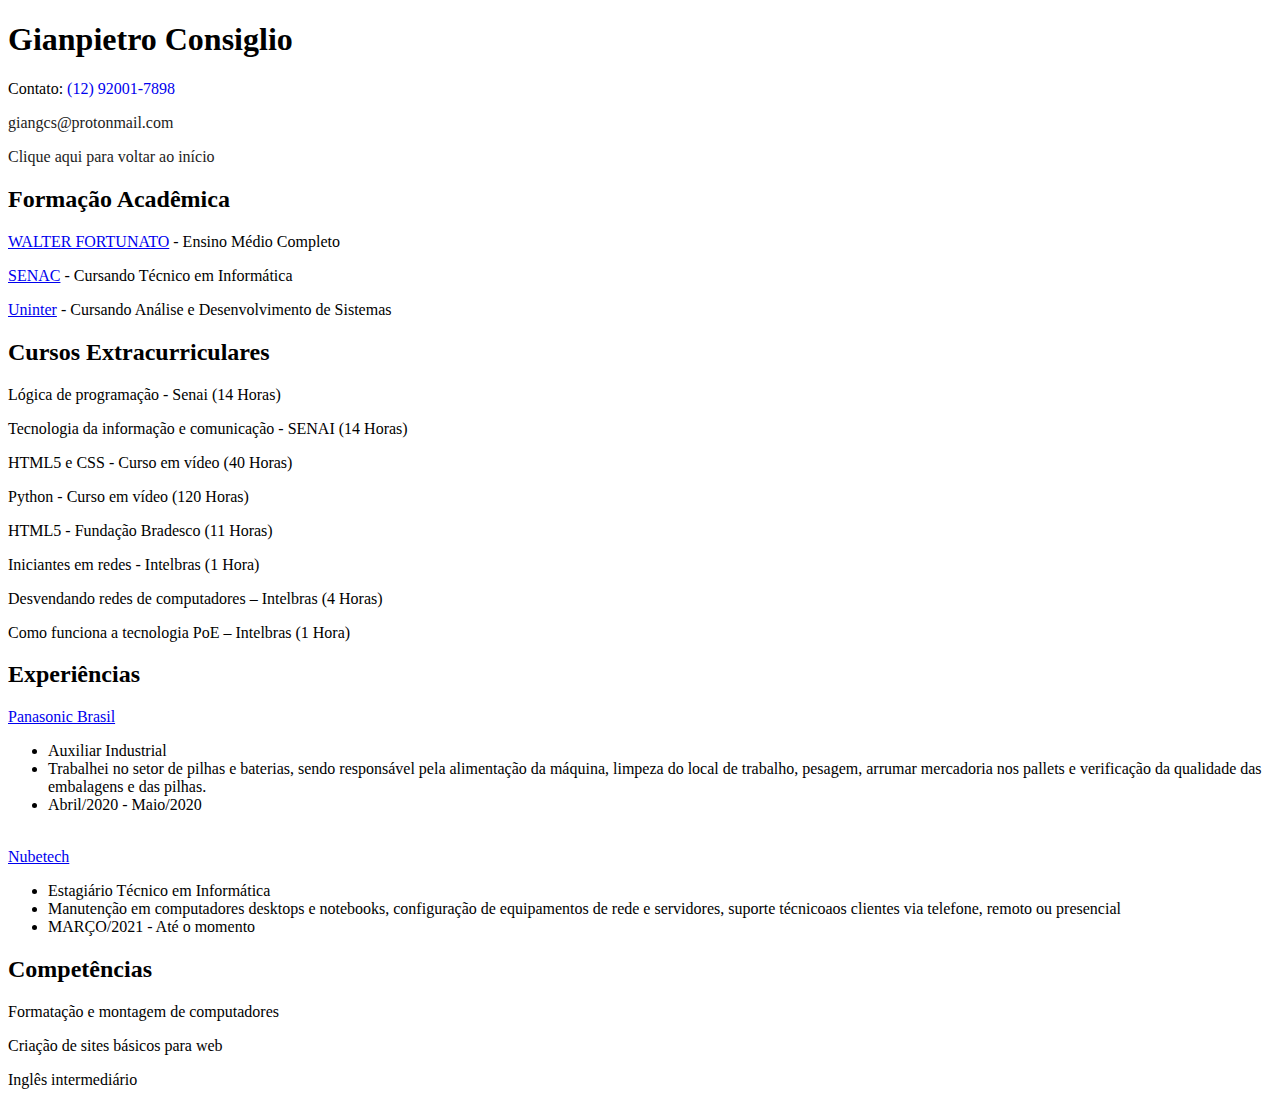
<file: curriculum.html>
<!DOCTYPE html>
<html lang="pt-BR">

<head>
    <link rel="icon" type="imagem/png" href="img/icons8-document-48.png">
    <title>Currículo</title>
    <!--LINGUAGEM PADRÃO BRASIL-->
    <meta charset="UTF-8">

    <!--MOTOR DE BUSCA -->
    <meta name="author" content="Gianpietro Consiglio">
    <meta name="description" content="currículo em html">
    <meta name="keywords" content="html5, currículo, CSS3">
    <title>Gianpietro Consiglio </title>
    <link href="css/estilo2.css" rel="stylesheet">

</head>

<body>
 
    <header>
   
        <h1>Gianpietro Consiglio</h1>
        <p>Contato: <a style="text-decoration: none;" href="https://api.whatsapp.com/send?phone=5512920017898" target="_blank">(12) 92001-7898</a></p>
        <p class="teste" style="text-decoration: none; color:rgb(29, 28, 28)">giangcs@protonmail.com</p>
        <a style="text-decoration: none; color: rgb(29, 28, 28);" href="index.html"><p class="clique">Clique aqui para voltar ao início</p></a>
    </header>
    <div id="principal">
        <h2>Formação Acadêmica</h2>
        <p><a href="https://walterfortunato.com.br/index.php">WALTER FORTUNATO</a> - Ensino Médio Completo</p>
        <p><a href="https://www.sp.senac.br/" target="_blank">SENAC</a> - Cursando Técnico em Informática</p>
        <p><a href="https://www.uninter.com/" target="_blank">Uninter</a> - Cursando Análise e Desenvolvimento de
            Sistemas</p>

        <h2>Cursos Extracurriculares</h2>
        <p>Lógica de programação - Senai (14 Horas)</p>
        <p>Tecnologia da informação e comunicação - SENAI (14 Horas)</p>
        <p>HTML5 e CSS - Curso em vídeo (40 Horas)</p>
        <p>Python - Curso em vídeo (120 Horas)</p>
        <p>HTML5 - Fundação Bradesco (11 Horas)</p>
        <p>Iniciantes em redes - Intelbras (1 Hora)</p>
        <p>Desvendando redes de computadores – Intelbras (4 Horas)</p>
        <p>Como funciona a tecnologia PoE – Intelbras (1 Hora)</p>



        <h2>Experiências</h2>
        <span><a href="https://www.panasonic.com/br/" target="_blank">Panasonic Brasil</a></span>
        <ul>
            <li>Auxiliar Industrial</li>
            <li>Trabalhei no setor de pilhas e baterias, sendo responsável pela alimentação da máquina, limpeza do local
                de
                trabalho, pesagem, arrumar mercadoria nos pallets e verificação da qualidade das embalagens e das
                pilhas.
            </li>
            <li>Abril/2020 - Maio/2020</li>
        </ul>

        <br>

        <span><a href="https://nubetech.com.br/" target="_blank">Nubetech</a></span>
        <ul>
            <li>Estagiário Técnico em Informática</li>
            <li>Manutenção em computadores desktops e notebooks, configuração de equipamentos de rede e servidores,
                suporte
                técnicoaos clientes via telefone, remoto ou presencial</li>
            <li>MARÇO/2021 - Até o momento</li>
        </ul>

        <h2>Competências</h2>
        <p>Formatação e montagem de computadores</p>
        <p>Criação de sites básicos para web</p>
        <p>Inglês intermediário</p>

    </div>
</body>

</html>
</file>
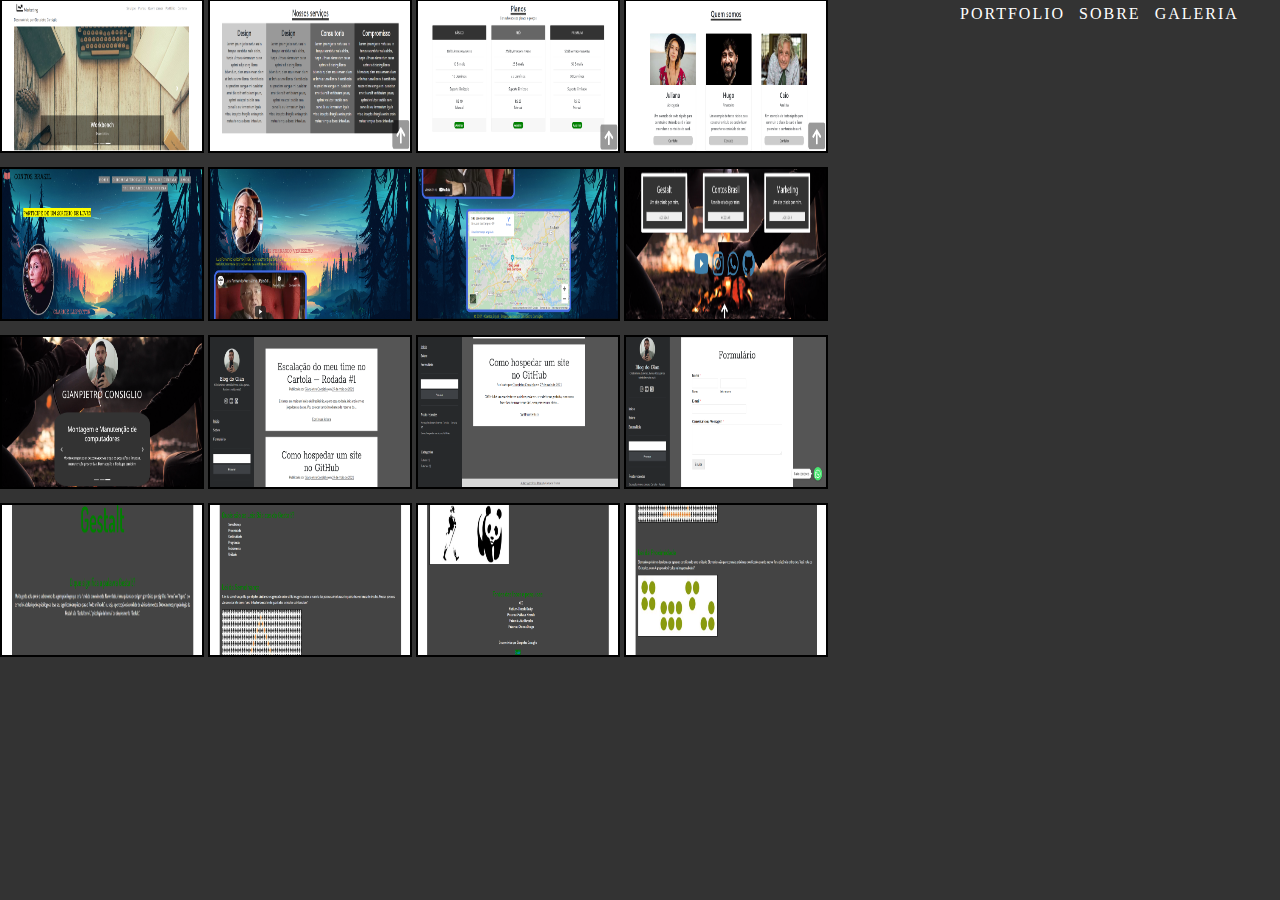
<file: galeria.html>
<!DOCTYPE html>
<head>
    <meta charset="UTF-8">

        <!--MOTOR DE BUSCA -->
        <meta name="author" content="Gianpietro Consiglio">
        <meta name="description" content="portfolio">
        <meta name="keywords" content="portfolio">
        <!--FIM-->
        <title>Portfolio</title>
        <link href="https://fonts.googleapis.com/css2?family=Noto+Sans&display=swap" rel="stylesheet">
        <link href="css/lightbox.css" rel="stylesheet" />
        <link href="css/estilo.css" rel="stylesheet"> 
        <link rel="stylesheet" href="https://stackpath.bootstrapcdn.com/bootstrap/4.1.3/css/bootstrap.min.css"
            integrity="sha384-MCw98/SFnGE8fJT3GXwEOngsV7Zt27NXFoaoApmYm81iuXoPkFOJwJ8ERdknLPMO" crossorigin="anonymous">
        <link href="https://unpkg.com/aos@2.3.1/dist/aos.css" rel="stylesheet">
        <link href="css/galeria.css" rel="stylesheet">
   
</head>

<body>
    <nav>
        <ul>
            <a href="index.html"><li>Portfolio</li></a>
            <a href="sobre.html"><li>Sobre</li></a>
            <a href="galeria.html"><li>Galeria</li></a>
            
        </ul>
    </nav>
    
    <div id="container">
        <div class="galeria text-center">
            <a href="img/galeria09.png" data-lightbox="roadtrip" class="miniatura"><img data-aos="zoom-in"
            style="width: 200px; height: 150px;" src="img/galeria09.png" alt="lâmpada acessa"></a>
            <a href="img/galeria10.png" data-lightbox="roadtrip" class="miniatura"><img data-aos="zoom-in"
            style="width: 200px; height: 150px;" src="img/galeria10.png" alt="computador vintage colorido"></a>
            <a href="img/galeria11.png" data-lightbox="roadtrip" class="miniatura"><img data-aos="zoom-in"
            style="width: 200px; height: 150px;" src="img/galeria11.png" alt="prédios digitais"></a>
            <a href="img/galeria12.png" data-lightbox="roadtrip" class="miniatura"><img data-aos="zoom-in"
            style="width: 200px; height: 150px;" src="img/galeria12.png" alt="várias pessoas andando em algum lugar"></a>
        </div>

       

    <div class="galeria text-center">
    <a href="img/galeria01.png" data-lightbox="roadtrip" class="miniatura"><img data-aos="zoom-in"
            style="width: 200px; height: 150px;" src="img/galeria01.png" alt="reunião de garotas em um evento tech"></a>
    <a href="img/galeria02.png" data-lightbox="roadtrip" class="miniatura"><img data-aos="zoom-in"
            style="width: 200px; height: 150px;" src="img/galeria02.png" alt="dispositivos eletrônicos em cima da mesa"></a>
    <a href="img/galeria03.png" data-lightbox="roadtrip" class="miniatura"><img data-aos="zoom-in"
        style="width: 200px; height: 150px;" src="img/galeria03.png" alt="prédios digitais"></a>
    <a href="img/galeria04.png" data-lightbox="roadtrip" class="miniatura"><img data-aos="zoom-in"
        style="width: 200px; height: 150px;" src="img/galeria04.png" alt="várias pessoas andando em algum lugar"></a>
    
    </div>

    <div class="galeria text-center">
        <a href="img/galeria05.png" data-lightbox="roadtrip" class="miniatura"><img data-aos="zoom-in"
            style="width: 200px; height: 150px;" src="img/galeria05.png" alt="lâmpada acessa"></a>
        <a href="img/galeria06.png" data-lightbox="roadtrip" class="miniatura"><img data-aos="zoom-in"
            style="width: 200px; height: 150px;" src="img/galeria06.png" alt="computador vintage colorido"></a>
        <a href="img/galeria07.png" data-lightbox="roadtrip" class="miniatura"><img data-aos="zoom-in"
            style="width: 200px; height: 150px;" src="img/galeria07.png" alt="prédios digitais"></a>
        <a href="img/galeria08.png" data-lightbox="roadtrip" class="miniatura"><img data-aos="zoom-in"
            style="width: 200px; height: 150px;" src="img/galeria08.png" alt="várias pessoas andando em algum lugar"></a>
    </div>

    <div class="galeria text-center">
        <a href="img/galeria13.png" data-lightbox="roadtrip" class="miniatura"><img data-aos="zoom-in"
            style="width: 200px; height: 150px;" src="img/galeria13.png" alt="lâmpada acessa"></a>
        <a href="img/galeria14.png" data-lightbox="roadtrip" class="miniatura"><img data-aos="zoom-in"
            style="width: 200px; height: 150px;" src="img/galeria14.png" alt="computador vintage colorido"></a>
        <a href="img/galeria15.png" data-lightbox="roadtrip" class="miniatura"><img data-aos="zoom-in"
            style="width: 200px; height: 150px;" src="img/galeria15.png" alt="prédios digitais"></a>
        <a href="img/galeria16.png" data-lightbox="roadtrip" class="miniatura"><img data-aos="zoom-in"
            style="width: 200px; height: 150px;" src="img/galeria16.png" alt="várias pessoas andando em algum lugar"></a>

    </div>

     

    

    </div>






    <script src="https://ajax.googleapis.com/ajax/libs/jquery/3.6.0/jquery.min.js"></script>
    <script src="https://stackpath.bootstrapcdn.com/bootstrap/4.1.3/js/bootstrap.min.js"
        integrity="sha384-ChfqqxuZUCnJSK3+MXmPNIyE6ZbWh2IMqE241rYiqJxyMiZ6OW/JmZQ5stwEULTy"
        crossorigin="anonymous"></script>
    <script src="https://unpkg.com/aos@2.3.1/dist/aos.js"></script>
    <script>
        AOS.init();
    </script>
    <!-- <script src="js/lightbox.js"></script> -->
    <script src="js/code.js"></script>
    <script src="js/lightbox.js"></script>


</body>
</file>
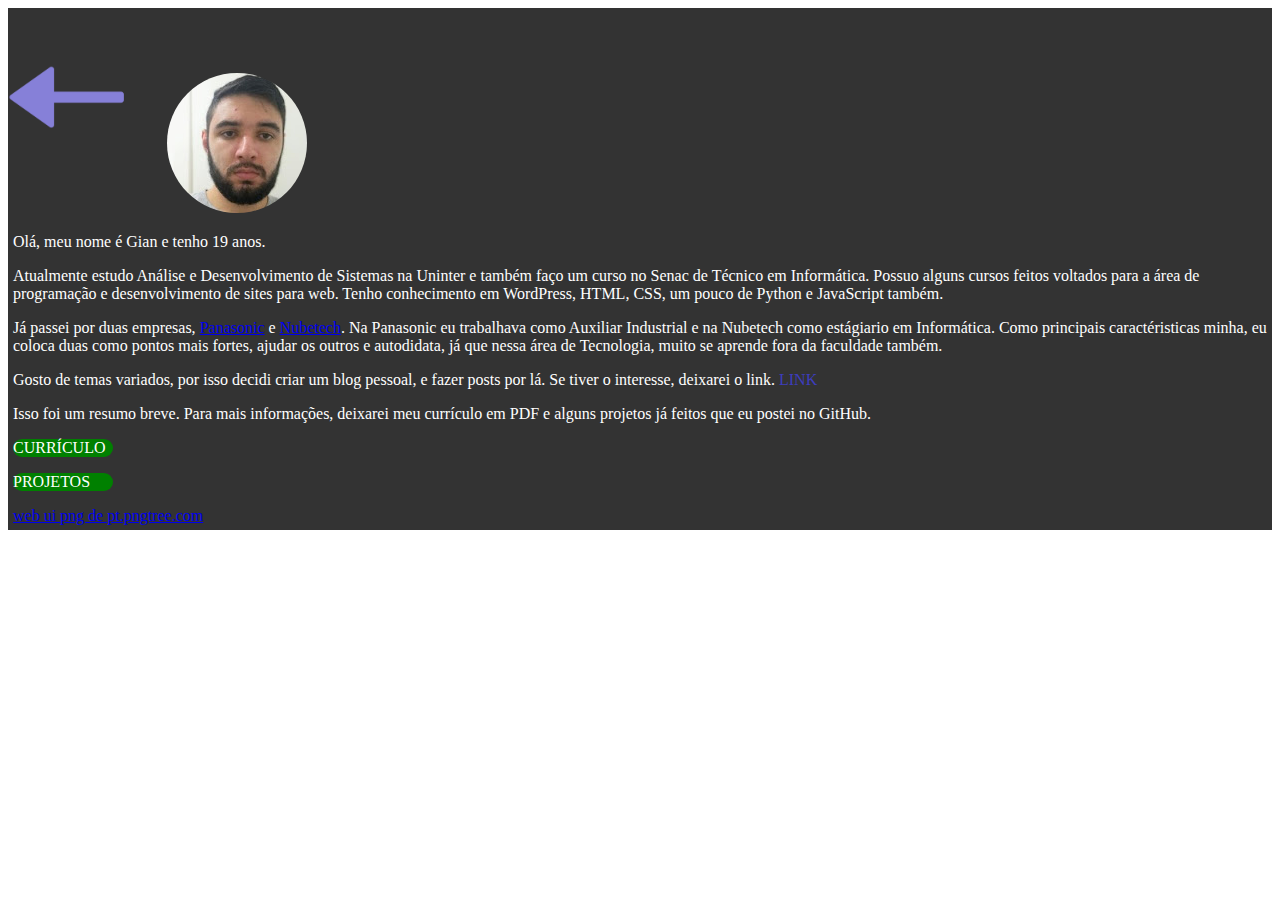
<file: sobre.html>
<!DOCTYPE html>
<html lang="pt-BR">

<head>
    <title>Sobre</title>
    <!--LINGUAGEM PADRÃO BRASIL-->
    <meta charset="UTF-8">

    <!--MOTOR DE BUSCA -->
    <meta name="author" content="Gianpietro Consiglio">
    <meta name="description" content="currículo em html">
    <meta name="keywords" content="html5, currículo, CSS3">
    <title>Sobre</title>
    <link href="css/estilo2.css" rel="stylesheet">
    <link rel="stylesheet" href="https://stackpath.bootstrapcdn.com/bootstrap/4.1.3/css/bootstrap.min.css"
    integrity="sha384-MCw98/SFnGE8fJT3GXwEOngsV7Zt27NXFoaoApmYm81iuXoPkFOJwJ8ERdknLPMO" crossorigin="anonymous">

</head>

<body>
    
    
    <div class="container">
        
        
        <a href="index.html"><img src="img/—Pngtree—left arrow_4654168.png" style=" margin-left: -50px; width: 200px; height: 200px;"></a>
        
  

        <img class="gian" src="img/gian.jpg">
        <p>Olá, meu nome é Gian e tenho 19 anos.</p>
        <p>Atualmente estudo Análise e Desenvolvimento de Sistemas na Uninter
            e também faço um curso no Senac de Técnico em Informática.
            Possuo alguns cursos feitos voltados para a área de programação e desenvolvimento de sites para web.
            Tenho conhecimento em WordPress, HTML, CSS, um pouco de Python e JavaScript também.

        </p>  
        <p>
            Já passei por duas empresas, <a href="https://www.panasonic.com/br/corporate/careers.html" target="_blank">Panasonic</a> e <a href="https://nubetech.com.br/" target="_blank">Nubetech</a>. Na Panasonic eu trabalhava como Auxiliar Industrial e na Nubetech como estágiario em
            Informática.
            Como principais caractéristicas minha, eu coloca duas como pontos mais fortes, ajudar os outros e autodidata, já que nessa área de Tecnologia, muito se aprende fora da faculdade também.

        </p>
        <p>
            Gosto de temas variados, por isso decidi criar um blog pessoal, e fazer posts por lá. Se tiver o interesse, deixarei o link.
            <a class="link" href="http://blog-do-gian.com.br/" target="_blank">Link</a>
                 </p> 
        
        <p>
            Isso foi um resumo breve. Para mais informações, deixarei meu currículo em PDF e alguns projetos já feitos que eu postei no GitHub.
        </p>  
        <a class="cv text-center" href="../portfolio/Currículo GIAN.pdf" target="_blank"><p class="cv">Currículo</p></a>  
        <a class= "cv text-center" href="https://github.com/Gianpietro-Consiglio" target="_blank"><p class="cv">Projetos</p></a>
        <a href='https://pt.pngtree.com/so/web-ui'>web ui png de pt.pngtree.com</a>
       

    </div>

   





    <script src="https://ajax.googleapis.com/ajax/libs/jquery/3.6.0/jquery.min.js"></script>
    <script src="https://stackpath.bootstrapcdn.com/bootstrap/4.1.3/js/bootstrap.min.js"
        integrity="sha384-ChfqqxuZUCnJSK3+MXmPNIyE6ZbWh2IMqE241rYiqJxyMiZ6OW/JmZQ5stwEULTy"
        crossorigin="anonymous"></script>
    
   
</body>

</html>
</file>
<file: css/estilo2.css>
.container{
    background-color: #333;
    color: white;
    padding: 5px;
}



nav ul{
    text-decoration: none;
    list-style: none;
    margin-left: 200px;
    margin-top: 5px;

}

nav ul li {
    display: inline-block;
    margin-right: 10px;
    text-transform: uppercase;
    letter-spacing: 2px;
    color: white;
}

.cv{
    background-color: green;
    color: white;
    width: 100px;
    text-decoration: none;
    border-radius: 10px 10px 10px 10px;
    text-transform: uppercase;
}

.cv:hover{
    text-decoration: none;
    background-color: rgb(33, 104, 33);
}




.link{
    color: rgb(61, 61, 189);
    text-decoration: none;
    text-transform: uppercase;
}

.link:hover{
    color: red;
    text-decoration: none;
}

.gian{
    border-radius: 50%;
}
</file>
<file: css/estilo.css>
body{
    margin: 0;
    padding: 0;

}

#banner{
    width: 100%;
    height: 100%;
    overflow: hidden;
    display: flex;
    justify-content: center;
    align-items: center;
}

#banner video{
    position: fixed;
    top: 0;
    left: 0;
    object-fit: cover;
    width: 100%;
}

.foto-gian img{
    width: 150px;
    height: 200px;
    border-radius: 50%;
}

#banner .conteudo{
    z-index: 1;
}

.conteudo ul{
    text-decoration: none;
    list-style: none;
    margin-left: 920px;
    margin-top: 5px;

}

.conteudo nav ul li {
    display: inline-block;
    margin-right: 10px;
    text-transform: uppercase;
    letter-spacing: 2px;
    color: white;
}

#servicos{
    margin-top: 50px;
}

#galeria{
    margin-top: 50px;
    
}

.card-body{
    background-color: #333;
    color: white;
    border: 10px solid white;
}

.buttom2 a{
    color: #333;
    text-transform: uppercase;
    font-size: 11px;
    letter-spacing: 2px;
}

.buttom2 a:hover{
    color: #888;
    text-decoration: none;
} 

.buttom2{
    width: 100%;
}

footer i{
    color: rgb(63, 128, 172);
    margin-right: 20px;
    margin-top: 50px;
}

footer i:hover{
    color: rgb(103, 143, 175);
}

.conteudo{
    font-family: 'Noto Sans', sans-serif;
}

.col-md{
    margin-top: 20px;
}


@media (max-width: 1920px){
    #banner video{
        height: 100%;
    }

}

@media (max-width: 1240px){
    .conteudo ul{
        margin-left: 650px;
    }
}
</file>
<file: css/galeria.css>
.galeria{
    margin-top: 10px;

}

#container{
    margin-right: 390px;
    margin-top: -40px;
}

img{
    border: 2px solid black;
}


ul{
    text-decoration: none;
    list-style: none;
    margin-top: 5px;
    margin-left: 920px;
}

nav ul li {
    display: inline-block;
    margin-right: 10px;
    text-transform: uppercase;
    letter-spacing: 2px;
    color: white;
}    

body{
    height: 700px;
    background-color: #333;
}


@media (max-width: 1230px){
    ul{
        margin-left: 600px;

    }
    
}
</file>
